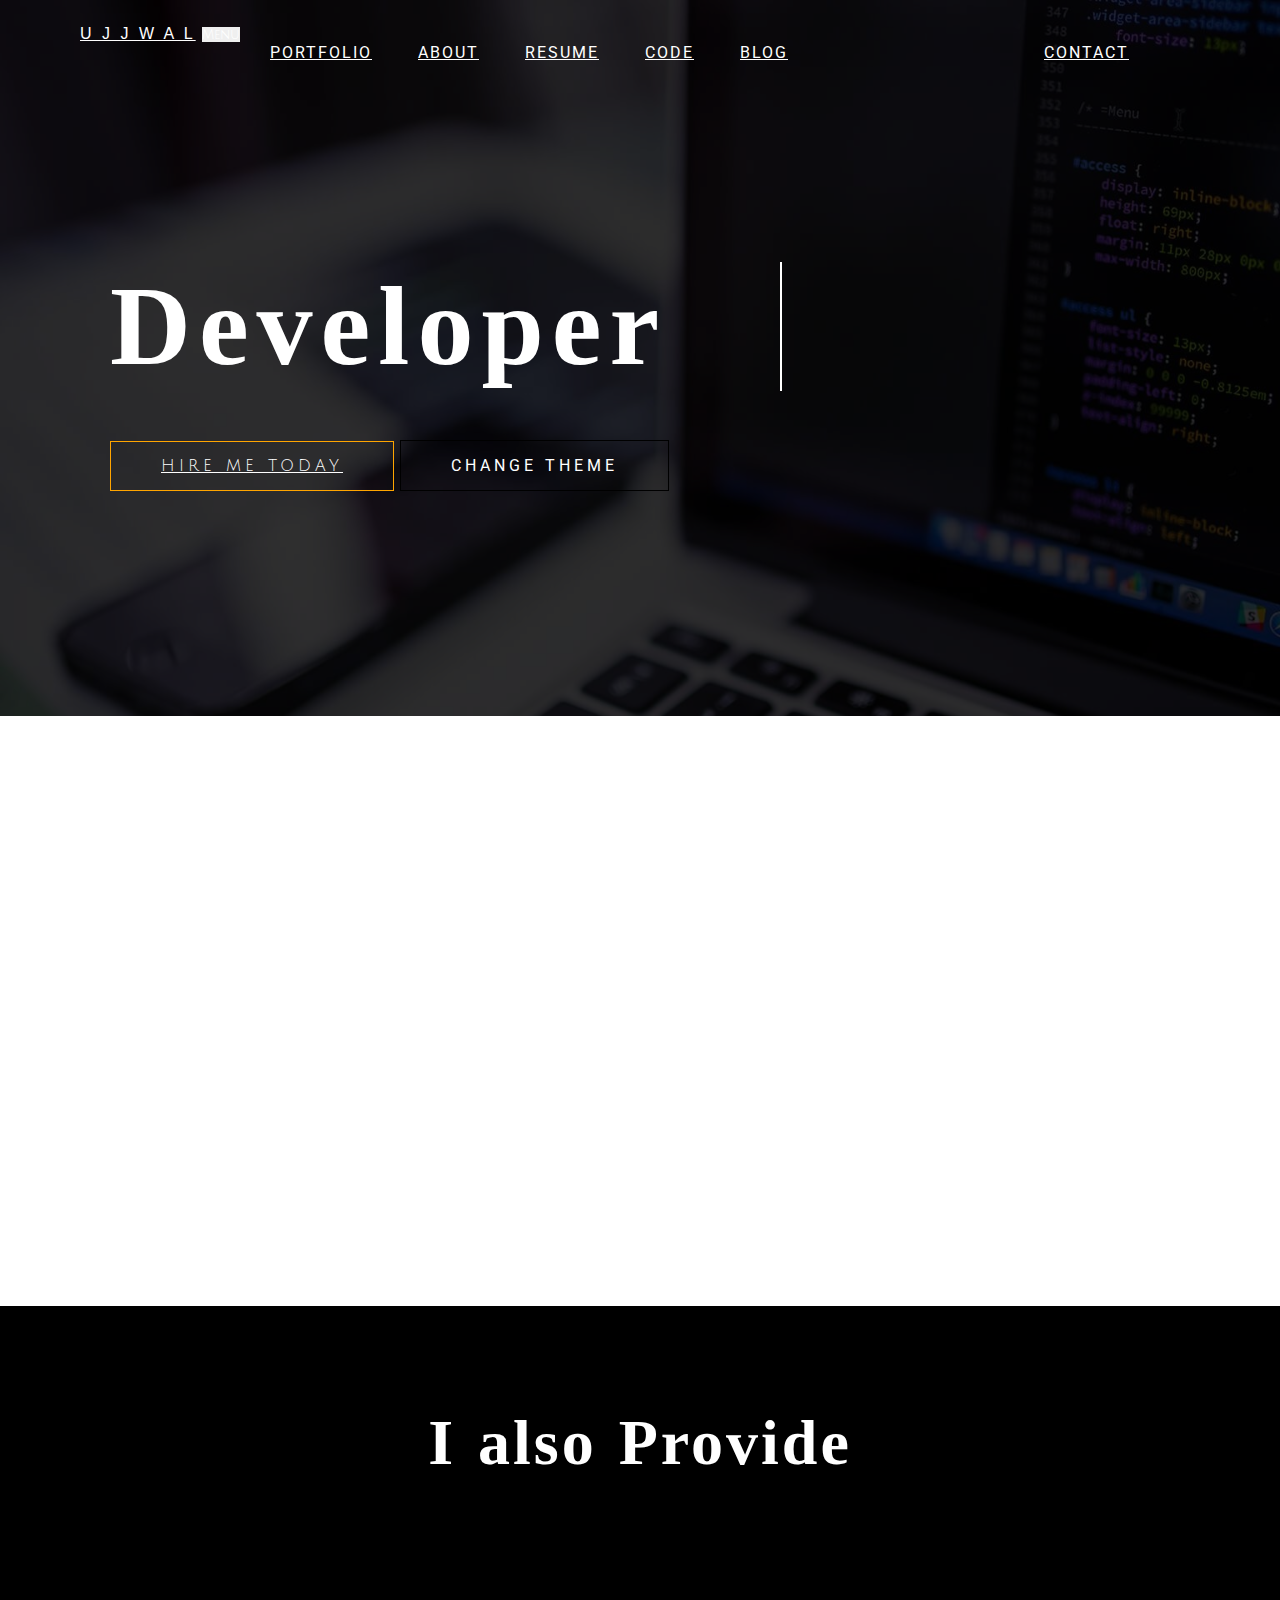
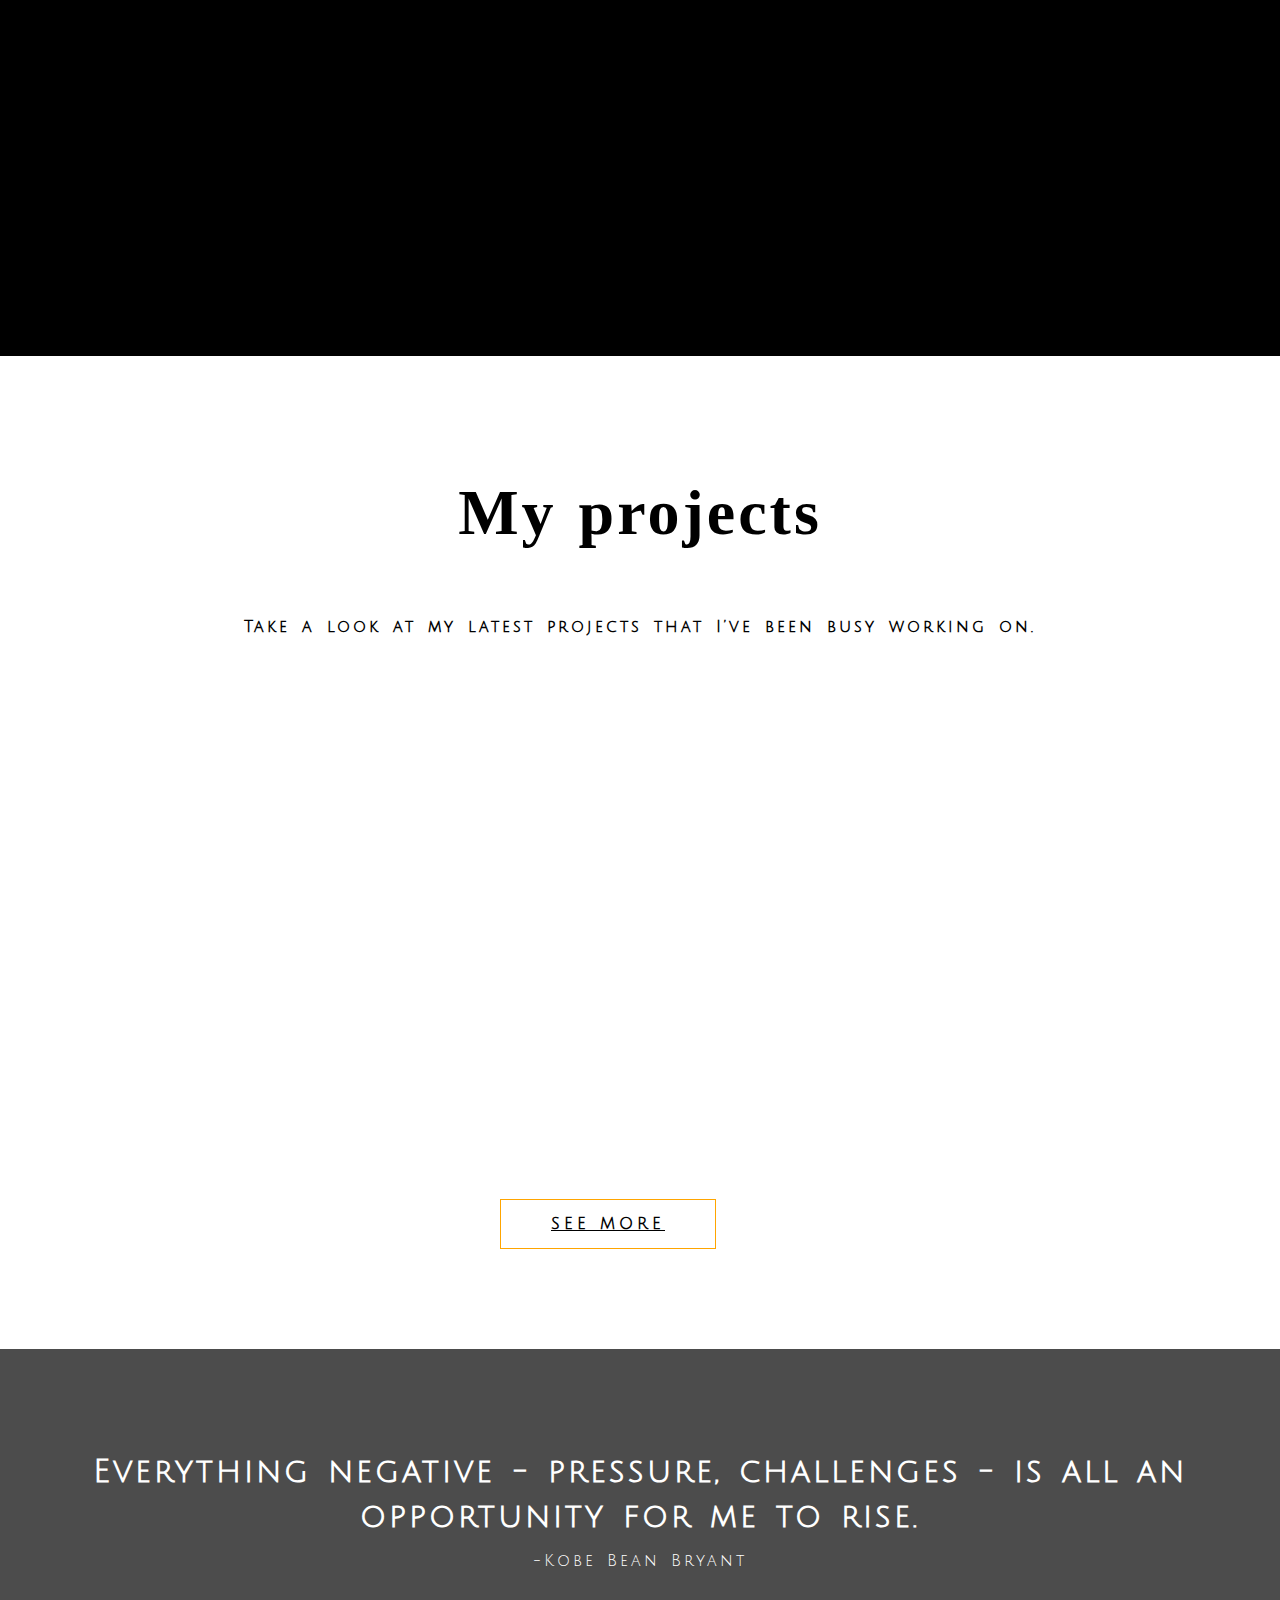
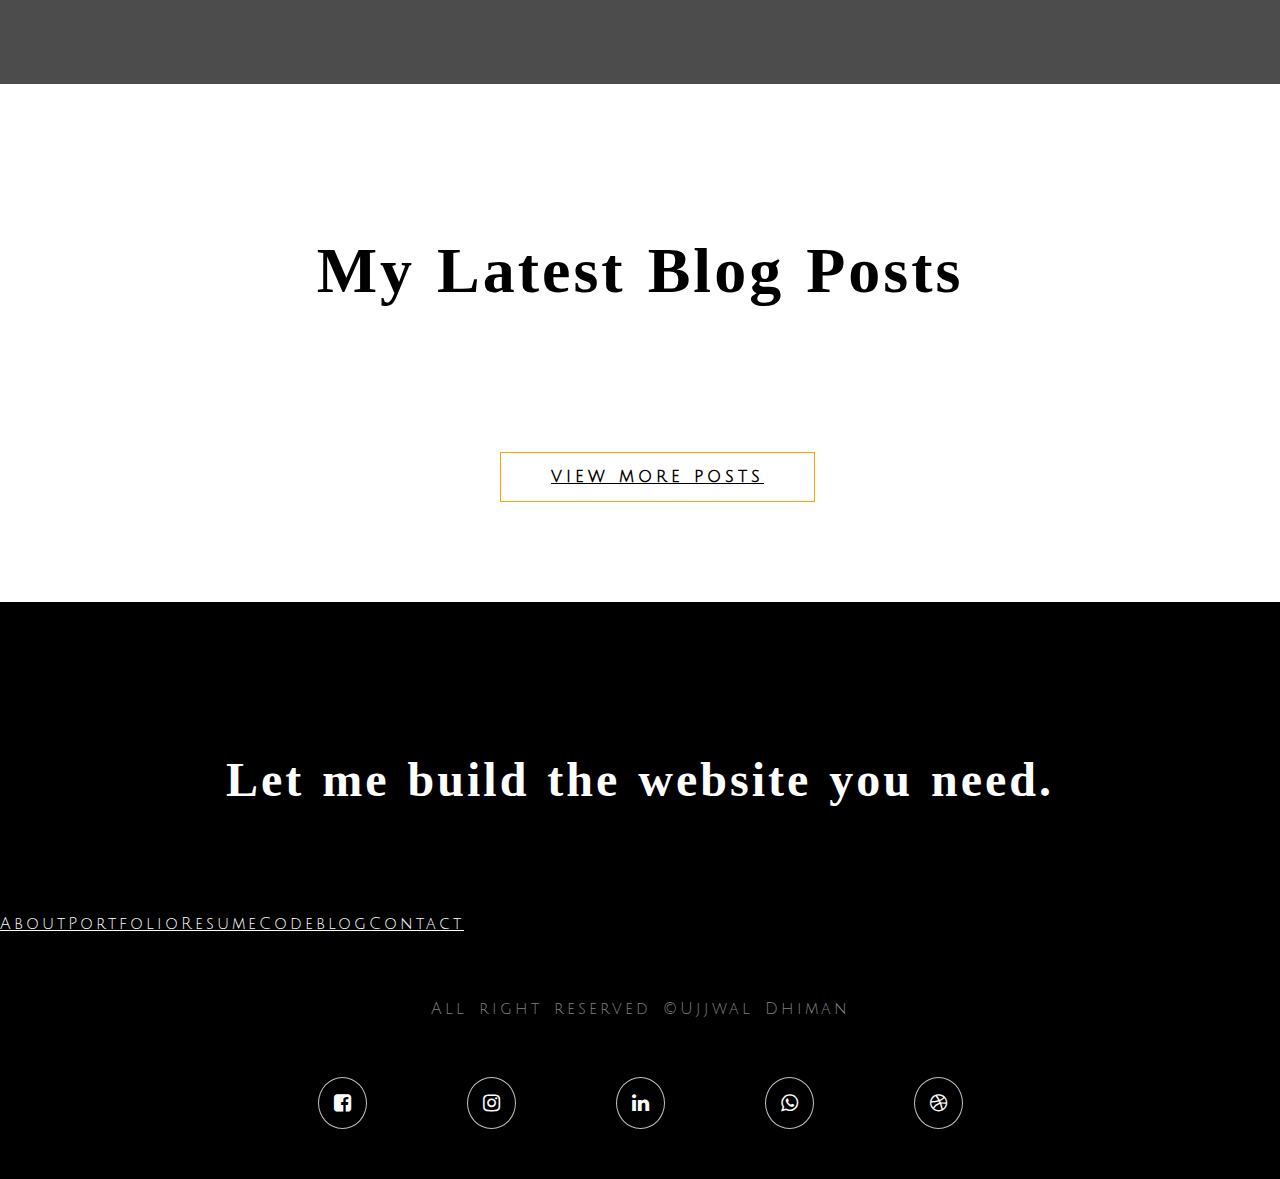
<file: index.html>
<!DOCTYPE html>
<html>
<head>
    <meta charset="utf-8">
    <meta name="viewport" content="width=device-width, initial-scale=1, shrink-to-fit=no">
    <meta name="google-site-verification" content="google92b4a98b12c151e8">
    <meta name="description" content="Ujjwal dhiman portfolio website,github.io/portfolio-website">
    <meta name="keywords" content="HTML, CSS, JavaScript,Ujjwal portfolio website,github.io/portfolio-site,ujjwal,ujjwal dhiman,freelancer,web developer,personal site,developer">
    <meta name="author" content="Ujjwal Dhiman"> 
    <!-- Bootstrap CSS -->
    <link rel="stylesheet" href="https://stackpath.bootstrapcdn.com/bootstrap/4.5.0/css/bootstrap.min.css" integrity="sha384-9aIt2nRpC12Uk9gS9baDl411NQApFmC26EwAOH8WgZl5MYYxFfc+NcPb1dKGj7Sk" crossorigin="anonymous">

    <!--Local CSS -->
    <link rel="stylesheet" type="text/css" href="styles.css">

    <!--Google fonts-->
    <link href="https://fonts.googleapis.com/css2?family=Julius+Sans+One&family=Noto+Serif+JP:wght@500&display=swap" rel="stylesheet">
    <link href="https://fonts.googleapis.com/css2?family=Balsamiq+Sans&family=Roboto:wght@500&display=swap" rel="stylesheet">

    <!--font-awesome-->
  <link rel="stylesheet" href="https://cdnjs.cloudflare.com/ajax/libs/font-awesome/4.7.0/css/font-awesome.min.css">

    <title>Ujjwal Dhiman</title>
 	</head>
  	<body >
      <!--progress bar-->
      <div class="progress-container">
        <div class="progress-bar" id="myBar"></div>
      </div> 

		<!--Section first -->
  		<section class="hero">
  			<div class="container-fluid">

  				<!--navbar-->
  				<nav class="navbar navbar-expand-lg navbar-default">
				  <a class="navbar-brand" href="#">U J J W A L</a>
				  <button class="navbar-toggler" type="button" data-toggle="collapse" data-target="#navbarNavAltMarkup" aria-controls="navbarNavAltMarkup" aria-expanded="false" aria-label="Toggle navigation">
				   Menu
				  </button>
				  <div class="collapse navbar-collapse" id="navbarNavAltMarkup">
				    <div class="navbar-nav">
				      <a class="nav-item nav-link" href="https://www.linkedin.com/in/ujjwal-dhiman-898281176/">Portfolio</a>
				      <a class="nav-item nav-link" href="#about">About</a>
				      <a class="nav-item nav-link" href="resume.html">Resume</a>
				      <a class="nav-item nav-link disabled" href="#" tabindex="-1" aria-disabled="true">Code</a>
				      <a class="nav-item nav-link" href="https://serene-mountain-48518.herokuapp.com/">Blog</a>
				      <a id="contact" class="nav-item nav-link" href="https://api.whatsapp.com/send?phone=+917060188374">Contact</a>
				    </div>
				  </div>
				</nav>
  			</div>

  			<!--hero landing page -->
  			<div class="container hero-text">
  				<h1>Developer</h1>
  				<button class=" button"><a href="mailto:ujjwaldhiman2016@gmail.com"> Hire me today</a></button>
  				<button onclick="backgroundChange() " class=" light-theme">Change Theme</button>
  			</div>
  		</section>

  		<!--section 2-->
  		<section class="about">
  			<div class="container about-section" id="about">
  				<div class="row">
  				<div class="col-lg-6 col-sm-12 fly">
  					<img class="mobile-image" src="images/about-white.png">
  				</div>
  				<div class="col-lg-6 col-sm-12 fly">
  					<h1 class="firstH1">My passion and focus is development</h1>
  					<p class="firstP">Let's be honest and cut through the marketing fluff. You need a website that looks amazing and actually works. Bottom line, that's what I do. And if you want to learn more about working with me, pick up the phone and give me a call (or email).</p>
  				</div>
  			</div>
  			</div>
  		</section>

  		<!--section 3-->
  		<section class="services">
  			<div class="container-fluid services-section ">
  				<h1 class="secondH1">I also Provide</h1>
  				<div class="row">
  					<div class="col-lg-4 snippet fly">
  						<h2 class="learning">Learning</h2>
  						<h3 class="learningH3">Currently building an online e-learning platform for newbies to learn basics of coding</h3>
  					</div>
  					<div class="col-lg-4 snippet fly">
  						<h2 class="Training">Training</h2>
  						<h3 class="TrainingH3">Udemy instructor teaching full stack development for begginers and intermediate students</h3>
  					</div>
  					<div class="col-lg-4 snippet fly">
  						<h2 class="blog">Blog</h2>
  						<h3 class="blogH3">Tips and tricks to be an efficient coder and life hacks how to handle your life with utmost joy</h3>
  					</div>
  				</div>
  			</div>
  		</section>

      <!--section 4-->
  		<section class="projects">
        <div class="container project-section">
          <h1 id="my-project">My projects</h1>
          <h4 id="my-projects">Take a look at my latest projects that I’ve been busy working on.</h4>
          <div class="row">
            <div class="col-lg-4 fly">
              <a href="https://confidaant.herokuapp.com/"><img class="img-responsive" id="dribble-image" src="images/confidant.png"></a>
              <p id="dribble">Confidant ! A place to share all your secrets anonymously</p>
            </div>
            <div class="col-lg-4 fly">
             <a href="https://github.com/Ujjwal-dhiman"><img class="img-responsive" id="github-image" src="images/git.png"></a>
             <p id="github"> Well can't post all here all of my projects are on github </p>
            </div>
            <div class="col-lg-4 fly">
				<a href="https://dribbble.com/Ujjwal_Dhiman"><img class="img-responsive" id="achievement-image" src="images/dribble.png"></a>
              <p id="achieve">My illustrations and designs</p>
            </div>
          </div>
          <button class="button-project"><a id="see-more" href="https://www.linkedin.com/in/ujjwal-dhiman-898281176/">See More</a></button>
        </div>
      </section>

      <!--section quotes -->
      <section class="quotes">
              <div class="container">
                <h1 id="quote">Everything negative - pressure, challenges - is all an opportunity for me to rise.</h1>
                <p id="quoteName">-Kobe Bean Bryant</p>
              </div>
      </section>

      <!--section 5-->
      <section class="blogs">
      	<div class="container-fluid">
      		<h1 id="blogH1">My Latest Blog Posts</h1>
      		<div class="row">
      			<div class="col-lg-4 fly">
					<a href="https://serene-mountain-48518.herokuapp.com/post/5ef202ddc09a330004866005"><h2> REMOTE EDUCATION.</h2></a><br>
      			</div>
      			<div class="col-lg-4 fly">
					<a href="https://serene-mountain-48518.herokuapp.com/post/5ef45750e2d89d0004a1a070"><h2>WHAT MOTIVATES ME TO CODE. 25-JUNE-2020//1.20 P.M</h2></a><br>
      			</div>
      			<div class="col-lg-4 fly">
					<a href="https://serene-mountain-48518.herokuapp.com/post/5f0d8e0f35427c0004e25eda"> <h2 style="text-align: center;">2020 GRADUATE!</h2></a><br>
      			</div>
      		</div>
      		<button class="button-project"><a id="Posts" href="https://serene-mountain-48518.herokuapp.com">View More Posts </a></button>
      	</div>
      </section>

      <!--footer-->
      <section class="footer">
      	<div class="container">
      		<h1>Let me build the website you need.</h1>
      		<div class="row">
      			<div class="col-md-2 col-sm-2">
      				<a class="footer-nav" href="#about">About</a>
      			</div>
      			<div class="col-md-2 col-sm-2">
      				<a class="footer-nav" href="https://www.linkedin.com/in/ujjwal-dhiman-898281176/">Portfolio</a>
      			</div>
      			<div class="col-md-2 col-sm-2">
      				<a class="footer-nav" href="resume.html">Resume</a>
      			</div>
      			<div class=" col-md-2 col-sm-2">
      				<a class="footer-nav" href="#">Code</a>
      			</div>
      			<div class=" col-md-2 col-sm-2">
      				<a class="footer-nav" href="https://serene-mountain-48518.herokuapp.com/">blog</a>
      			</div>
      			<div class=" col-md-2 col-sm-2">
      				<a class="footer-nav" href="https://api.whatsapp.com/send?phone=+917060188374">Contact</a>
      			</div>
      		</div>
      		<p>All right reserved &copy;Ujjwal Dhiman</p>

      		<h2><a href="https://www.facebook.com/ujjwal.dhiman.7"><span class="fa fa-facebook-square"></span></a><a href="https://www.instagram.com/perfect_strange_r/?hl=en"><span class="fa fa-instagram"></span></a><a href="https://www.linkedin.com/in/ujjwal-dhiman-898281176/"><span class="fa fa-linkedin"></span></a><a href="https://api.whatsapp.com/send?phone=+917060188374"><span class="fa fa-whatsapp"></span></a><a href="https://dribbble.com/Ujjwal_Dhiman"><span class="fa fa-dribbble"></span></a></h2>


      	</div>
      </section>
    
  	 <!--Jquery plugin -->
     <script src="https://ajax.googleapis.com/ajax/libs/jquery/3.5.1/jquery.min.js"></script>


     <!-- JavaScript -->
    <script type="text/javascript" src="index.js"></script>

     <!-- jQuery first, then Popper.js, then Bootstrap JS -->
    <script src="https://code.jquery.com/jquery-3.5.1.slim.min.js" integrity="sha384-DfXdz2htPH0lsSSs5nCTpuj/zy4C+OGpamoFVy38MVBnE+IbbVYUew+OrCXaRkfj" crossorigin="anonymous"></script>
    <script src="https://cdn.jsdelivr.net/npm/popper.js@1.16.0/dist/umd/popper.min.js" integrity="sha384-Q6E9RHvbIyZFJoft+2mJbHaEWldlvI9IOYy5n3zV9zzTtmI3UksdQRVvoxMfooAo" crossorigin="anonymous"></script>
    <script src="https://stackpath.bootstrapcdn.com/bootstrap/4.5.0/js/bootstrap.min.js" integrity="sha384-OgVRvuATP1z7JjHLkuOU7Xw704+h835Lr+6QL9UvYjZE3Ipu6Tp75j7Bh/kR0JKI" crossorigin="anonymous"></script>
</body>
</html>
</file>
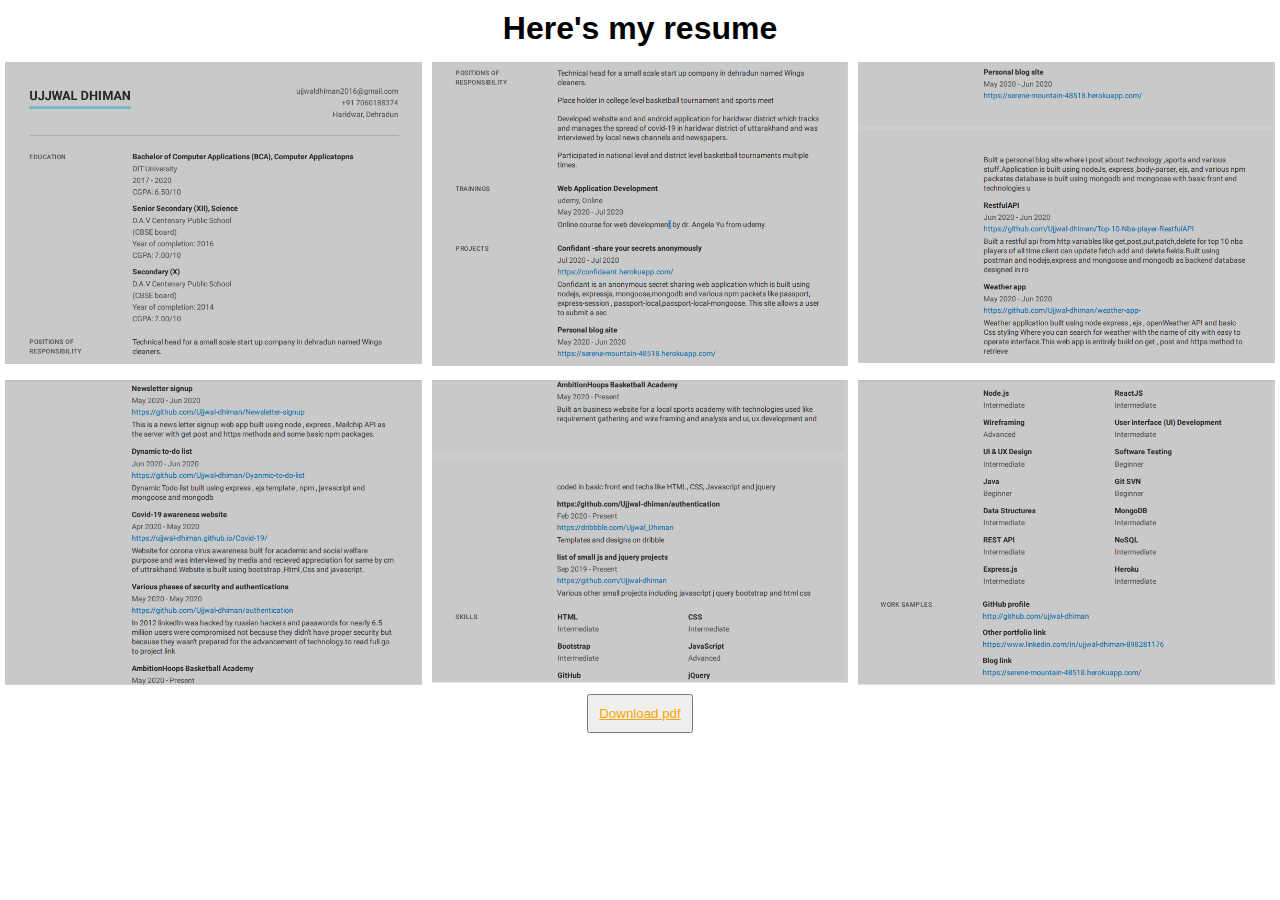
<file: resume.html>
<!DOCTYPE html>
<html>
    <head>
        <title>Resume</title>
        <link rel="stylesheet" href="styles.css">
    </head>
    <body >
        <h1 style="text-align: center;padding: 10px;">Here's my resume</h1>
        <div class="row">
            <div class="col-4">
                <img class="resume" src="images/resume1.png" alt="resume1">
            </div>
            <div class="col-4">
                <img class="resume" src="images/resume2.png" alt="resume2">
            </div>
            <div class="col-4">
                <img class="resume" src="images/resume3.png" alt="resume3">
            </div>
        </div>
        <div class="row">
            <div class="col-4">
                <img class="resume" src="images/resume4.png" alt="resume4">
            </div>
            <div class="col-4">
                <img class="resume" src="images/resume5.png" alt="resume5">
            </div>
            <div class="col-4">
                <img class="resume" src="images/resume6.png" alt="resume6">
            </div>
        </div>
        <p  style="text-align: center;"><button style="padding: 10px;"><a href="images/ujjwaldhiman-cv.pdf"> Download pdf</a></button></p>
    </body>
</html>
</file>
<file: styles.css>
*{
	padding: 0;
	margin: 0;
	font-family: 'Julius Sans One', sans-serif,'Noto Serif JP', serif;
	scroll-behavior: smooth; 
	box-sizing: border-box;
}

a{
	color: orange;
}

a:hover{
	text-decoration: none;
	color: orange;
}

/* for mobiles preferably very low size */
@media (max-width: 300px){
	*{
		overflow: auto;
	}
}

/* Jquery plugin for onscroll animation */
.fly {
  opacity: 0;
  transition: all 600ms ease-in-out;
  transform: translateY(100px) scale(1.05) translate3d(0, 0, 0);
}

.show-block {
  opacity: 1;
  transform: translateY(0) scale(1) translate3d(0, 0, 0);
}

			/*Basic Theme*/

.progress-container {
  width: 100%;
  height: 8px;
  background: transparent;
  position: fixed;
}

.progress-bar {
  height: 3px;
  background:#2322EB;
  width: 0%;
  z-index:1;
}


.hero{
	background-image: url(images/background-1.jpg);
	background-size: cover;
	padding:25px 80px;
    background-attachment:fixed;
    background-color:rgba(0,0,0,0.7);
    background-blend-mode:color;
}

.navbar-brand {
	color: white;
	font-family: Montserrat, sans-serif;
	letter-spacing:3px; 
	visibility: visible;
}

.navbar-toggler span{
	color: black;
	border:none;
}

.navbar-nav {
	margin-left: 150px;
}

.navbar-toggler{
	color: white;
	border: none;
}

.nav-item {
	color:white;
	font-family: 'Roboto', sans-serif;
	text-transform: uppercase;
	margin:0 0 0 40px; 
	letter-spacing: 2px
}

#contact{
	margin-left: 250px;
}

.navbar-brand:hover{
	color: white;
	transition: .5s;
}

.nav-item:hover{
color: orange;
transition: 1s;
}

.hero-text{
	padding: 200px 30px;
}

.hero-text h1{
	color:white;
	font-size: 7rem;
	animation: animation 4s  steps(12);
    overflow: hidden;
    letter-spacing: 8px;
    white-space: nowrap;
    font-family: consolas;
    border-right: 2px solid white;
    width: 12ch;
}

.button{
	border:1px solid orange;
	background-color: transparent;
	padding: 15px 50px;
	margin-top: 50px;
	font-family: 'Roboto', sans-serif;
}

.button a{
	color: white;
	font-size: 1rem;
	color: white;
	letter-spacing: 4px;
	text-transform: uppercase;
}

.button:hover{
	transition: .5s;
	background-color: orange;
	color: black;
}

.button a:hover{
	text-decoration: none;
}

.light-theme{
	border:1px solid black;
	background-color: transparent;
	padding: 15px 50px;
	margin-top: 20px;
	font-family: 'Roboto', sans-serif;
	font-size: 1rem;
	color: white;
	letter-spacing: 4px;
	text-transform: uppercase;
}

.light-theme:hover{
	transition: .5s;
	background-color: white;
	color: black;
}

@media (max-width: 800px){
	.hero{
		padding: 0;
	}
}

@media (max-width: 800px){
	.navbar-media{
		padding: 0;
	}
}

@media (max-width: 800px){
	.navbar-nav,.nav-item,#contact{
		margin: 0;
		text-align: center;
		background-color: white;
		color: black;
	}
}

@media (max-width:800px){
	.hero-text h1{
		font-size: 3rem
	}
}

@keyframes animation{
	 0%{
      width: 0ch;
    }
    100%{
      width: 12ch;
    }
}




/* About page */
.about{
	background-color: white;
}

.about h1{
	text-align:left;
	font-family: 'Playfair Display', serif;
	font-size: 4rem;
	color: black; 
	word-spacing: 3px;
	letter-spacing:1px;
	line-height: 60px;	
	margin-top: 100px;
}

.about-section{
	padding: 100px 30px;
}

.mobile-image{
	max-width: 100%;
}

.about p{
	color: black;
	font-size: 1.5rem;
	text-align: left;
	font-family: sans-serif;
	line-height: 35px;
	word-spacing: 3px;
	padding: 15px 0;
	letter-spacing: 3px;
}

@media (max-width: 800px){
	.about h1{
		font-size: 3rem;
		margin-top:40px;
		line-height: 50px;

	}
}



/* Services */

.services{
	background-color: black;
}

.services h1{
	text-align: center;
	font-family: 'Playfair Display', serif;
	color: white;
	font-weight: bold;
	letter-spacing: 3px;
	word-spacing: 3px;
	font-size: 4rem;
}

.services h2{
	text-align: center;
	color: #F8FF33;
}

.services h3{
	text-align: center;
	color: white;
	font-size: 1rem;
	font-weight: bold;
	padding: 10px 0;
	line-height: 30px;
	word-spacing: 2px;
	letter-spacing: 2px;
}

.snippet{
	padding: 120px 0px;
}

.services-section{
	padding: 100px 50px; 
}

@media (max-width: 800px){
	.snippet{
		padding: 40px;

	}
}



/* Projects */



.project-section h1{
	text-align: center;
	font-family: 'Playfair Display', serif;
	color: black;
	font-weight: bold;
	letter-spacing: 3px;
	word-spacing: 3px;
	font-size: 4rem;
	padding: 20px 0;
}

.project-section p{
	text-align: center;
	letter-spacing: 3px;
	word-spacing: 3px;
	font-weight: bold;

	font-size: 1.4rem;
}

.project-section h4{
	text-align: center;
	line-height: 35px;
	color: black;
	font-weight: bold;
	letter-spacing: 3px;
	word-spacing: 3px;
	padding: 40px 0;
}

.project-section{
	padding: 100px 50px;
}

#github-image{
	max-width: 100%;
	padding: 150px 0 50px 0;
}

#dribble-image{
	max-width: 100%;
	padding: 50px 0;
}

#achievement-image{
	max-width: 100%;
	padding: 50px 0;
}

.button-project{
	text-align: center;
	border:1px solid orange;
	background-color: transparent;
	margin-left: 450px;
	padding: 15px 50px;
	margin-top: 50px;
	font-family: 'Roboto', sans-serif;
}

.button-project a{
	color: black;
	font-weight: bold;
	font-size: 1rem;
	letter-spacing: 4px;
	text-transform: uppercase;
}

.button-project:hover{
	transition: .5s;
	background-color: orange;
	color: black;
}

.button-project a:hover{
	text-decoration: none;
}

#dribble-image:hover{
	transition: 1s;
	transform: scale(1.2);
}

#dribble{
	word-wrap: break-word;
}

#github-image{
	filter: contrast(2);
}

#github-image:hover{
	transition: 1s;
	transform: scale(1.2);
}

#achievement-image:hover{
	transition: 1s;
	transform: scale(1.2);
}

.quotes{
	background-image: url(images/kb.jpg);
	background-size: cover;
	padding: 100px 0;
    background-attachment:fixed;
    background-color:rgba(0,0,0,0.7);
    background-blend-mode:color;
}

.quotes h1{
	text-align: center;
	color: white;
	line-height: 45px;
	word-spacing: 2px;
	letter-spacing: 3px;
	overflow: auto;
}

.quotes p{
	text-align: center;
	color: white;
	line-height: 45px;
	word-spacing: 2px;
	letter-spacing: 3px;
}


@media (max-width: 800px){
	.button-project{
		margin-left: 0

}}



/*Blog*/
.blogs{
	padding: 100px 50px;
}
.blogs h1{
	text-align: center;
	font-family: 'Playfair Display', serif;
	color: black;
	font-weight: bold;
	letter-spacing: 3px;
	word-spacing: 3px;
	font-size: 4rem;
	padding: 50px 0;
}

/*footer*/
.footer{
	background-color: black;
	padding: 50px 0;
}

.footer h1{
	text-align: center;
	font-family: 'Playfair Display', serif;
	color: white;
	font-weight: bold;
	letter-spacing: 3px;
	word-spacing: 3px;
	font-size: 3rem;
	padding: 100px 0
}

.footer p{
	text-align: center;
	color: grey;
	letter-spacing: 3px;
	line-height: 35px;
	word-spacing: 3px;
	margin: 50px 0;	
		
}

.footer-nav{
	text-align: center;
	color: white;
	letter-spacing: 3px;
	line-height: 35px;
	word-spacing: 3px;
}

 .footer-nav:hover{
	text-decoration: none;
	color: orange;
}

.footer h2{
	text-align: center;
}

.footer span{
	color: white;
	border:1px solid silver;
	padding: 15px;
	border-radius: 70%;
	font-size: 20px;
	margin: 0 50px;
}

.footer span:hover{
	background-color: orange;
	transition: .5s;
	transform: scale(1.1);
	cursor: pointer;
	color: black;
}

@media(max-width: 800px){
	.footer p{
		letter-spacing: 3px;
		line-height: 35px;
		word-spacing: 3px;
		
		text-align: center;

	}
}
@media(max-width: 800px){
	.footer h1{
		letter-spacing: 3px;
		line-height: 35px;
		word-spacing: 3px;
		text-align: center;
	}
}

@media(max-width: 800px){
	.footer-nav{
		letter-spacing: 3px;
		line-height: 35px;
		word-spacing: 3px;
		text-align: center;
		
	}
}

@media(max-width: 800px){
	.footer span{
		margin: 10px;
	}
}

/* for resume */
.row{
	display: flex;
	width: 100%;
}
.row ::after{
	clear: both;
	display: block;
	content: "";
}

/* grid system */

.col-1 {width: 8.33%;padding: 5px;}
.col-2 {width: 16.66%;padding: 5px}
.col-3 {width: 25%;padding: 5px}
.col-4 {width: 33.33%;padding: 5px}
.col-5 {width: 41.66%;padding: 5px}
.col-6 {width: 50%;padding: 5px}
.col-7 {width: 58.33%;padding: 5px}
.col-8 {width: 66.66%;padding: 5px}
.col-9 {width: 75%;padding: 5px}
.col-10 {width: 83.33%;padding: 5px}
.col-11 {width: 91.66%;padding: 5px}
.col-12 {width: 100%;padding: 5px}

.resume{
	max-width: 100%;
}
</file>
